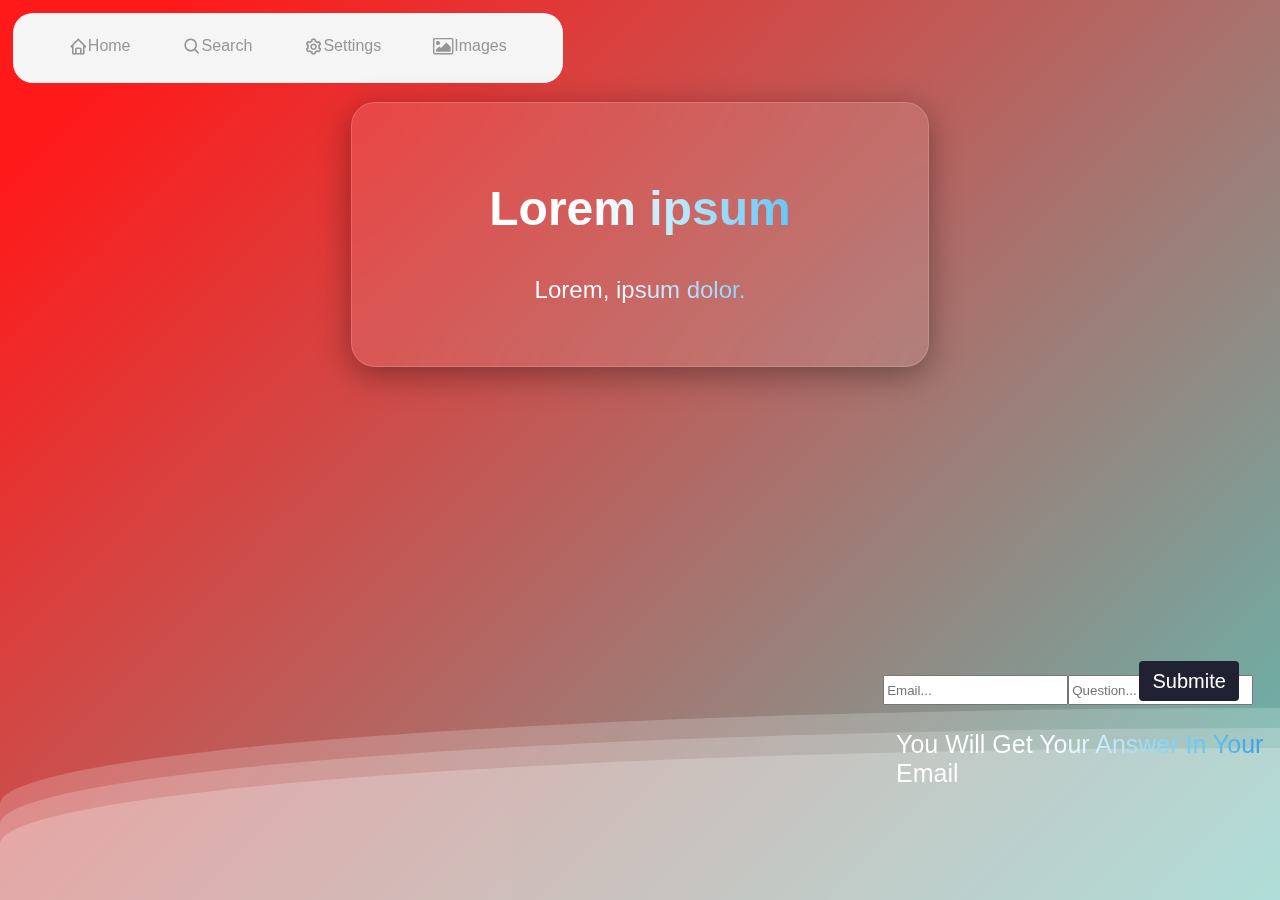
<file: index.html>
<!DOCTYPE html>
<html lang="en">
<head>
    <meta charset="UTF-8">
    <meta http-equiv="X-UA-Compatible" content="IE=edge">
    <meta name="viewport" content="width=device-width, initial-scale=1.0">
    <title>Home</title>
    <link rel="stylesheet" href="wave.css">
    <script src="k.js"></script>
    <link href="https://cdnjs.cloudflare.com/ajax/libs/font-awesome/4.7.0/css/font-awesome.min.css" rel="stylesheet">
    <link rel="stylesheet" href="https://cdnjs.cloudflare.com/ajax/libs/font-awesome/4.7.0/css/font-awesome.min.css">
</head>
<body>
    <nav>
        <div class="tab-bar">
            <div>
                <input type="radio" id="bar-radio-1" name="tabs"> 
                <label class="tab" for="bar-radio-1">
                <a href="./search.html">
                    <i class="bx bx-home"></i>
                   
                    </label>
                    Home
                </a>
            </div>
            <div>
                <input type="radio" id="bar-radio-2" name="tabs"> 
                <label class="tab" for="bar-radio-2">
                <a href="./search.html">
                    <i class="bx bx-search"></i>
    
                    </label>
                    Search
                </a>
                
                
            </div>
            
            <div>
                <input type="radio" id="bar-radio-4" name="tabs"> 
                <label class="tab" for="bar-radio-4">
                <a href="./setting.html">
                    <i class="bx bx-cog"></i>
                                   
                    </label>
                    Settings
                </a>
            </div>
            <div>
                <input type="radio" id="bar-radio-5" name="tabs">
                <label class="tab" for="bar-radio-5">
                <a href="./image.html">
                        <i class="fa fa-image"></i>
                    
                </label>
                Images
                </a>


            </div>
    
        </div>
    </nav>
    <body>
        <div>
            <div class="wave"></div>
            <div class="wave"></div>
            <div class="wave"></div>
        </div>
    </body>

    <div class="card">
        <h2>Lorem ipsum </h2>
        <p>Lorem, ipsum dolor.</p>
    </div>

    <button class="button" onclick="myFunction()">
        <span class="text">Submite</span>
        <i class="fa fa-check icon"></i>
        
    </button>
    <div class="inputs">
        <input type="text" placeholder="Email..." class="inpua" required>
        <input type="text" placeholder="Question..." class="inputb" required>
    </div>

    <p class="texts">You Will Get Your Answer In Your Email</p>
    

    
</body>
</html>
</file>
<file: wave.css>
@import url("https://unpkg.com/boxicons@2.1.1/css/boxicons.min.css");

body{
    margin: auto;
    font-family: -apple-system, BlinkMacSystemFont, sans-serif;
    overflow: auto;
    background: linear-gradient(
        315deg,
        rgba(101,0,94,1)3%,
        rgba(60, 132, 206, 1)38%,
        rgba(48, 238, 226, 1)68%,
        rgba(255, 25, 25, 1)98%
    );
    animation: gradient 15s ease infinite;
    background-size: 400% 400%;
    background-attachment: fixed;
    
    
}
@keyframes gradient{
    0%{
        background-position: 0% 0%;
    }
    50%{
        background-position: 100% 100%;
    }
    100%{
        background-position: 0% 0%;
    }
}

.wave{
    background: rgb(255 255 255/25%);
    border-radius: 1000% 1000% 0 0;
    position: fixed;
    width: 200%;
    height: 12em;
    animation: wave 10s -3s linear infinite;
    transform: translate3d(0,0,0);
    opacity: 0.8;
    bottom: 0;
    left: 0;
    z-index: -1;
}

.wave:nth-of-type(2){
    bottom: -1.25em;
    animation: wave 18s linear reverse infinite;
    opacity: 0.8;
}

.wave:nth-of-type(3){
    bottom: -2.5em;
    animation: wave 20s -1s reverse infinite;
    opacity: 0.9;
}
@keyframes wave{
    2%{
        transform: translateX(1);}
    25%{
        transform: translateX(-25%);}
    50%{transform: translateX(-50%);}
    75%{transform: translateX(-25%);}
    100%{transform: translateX(1);}
}


.card{
    background: linear-gradient(
        135deg,
        rgba(255, 255, 255, 0.1),
        rgba(255, 255, 255, 0.1)
    );

    backdrop-filter: blur(21px);
    -webkit-backdrop-filter: blur(21px);
    box-shadow: 0 8px 32px 0 rgba(0, 0, 0, 0.36);
    border: 1px solid rgba(255, 255, 255, 0.16);
    border-radius: 24px;
    padding: 38px;
    width: 500px;

}
.card{
    margin: auto;
    margin-top: 1.5%;
}
.card:where(h2,p){
    color: #ffff;
    text-align-last: center;
    margin: 0;
}
.card h2{
    font-size: 48px;
    text-align: center;
}
.card p{
    margin-top: 16px;
    font-size: 1.5em;
    color: #ffffff;
    text-align: center;
}




.tab-bar{
    display: flex;
    flex-wrap: nowrap;
    bottom: 0;
    width: 550px;
    height: 70px;
    align-items: center;
    background-color: rgb(245, 245, 245);
    border-top-left-radius: 7px;
    border-top-right-radius: 7px;
    padding-inline: 30px;
    box-sizing: border-box;
    margin-top: 1%;
    margin-left: 1%;
    border-radius: 20px;
}
.tab-bar > div{
    display: flex;
    justify-content: center;
    flex-grow: 1;
}
.tab-bar > div input[type="radio"]{
    display: none;
}
.tab-bar > div a {
    color: rgb(150, 150, 150);
    text-decoration: none;
}

.tab-bar >div label{
    display: flex;
    flex-direction: column;
    justify-content: center;
    align-items: center;
    cursor: pointer;
    font-size: .8em;
    transition: 3.s;
    width: fit-content;
}

.tab-bar > div i{
    font-size: 1.5em;
    height: 22px;
}

.tab-bar > div input[type="radio"]:checked + a label{
    color:#5549F1;
    
}

h2, p{
    font-size: 5rem;
    background: linear-gradient(to right, #fff 20%,
            #65C7F7 40%, #0052D4 60%, #fff 80%);
    background-size: 200% auto;
    color: #000;
    background-clip: text;
    text-fill-color: transparent;
    -webkit-text-fill-color: transparent;
    -webkit-background-clip: text;
    animation: animate 2s linear infinite;
}
@keyframes animate{
    to{
        background-position: 200%center;
    }
}

.button{
    position: relative;
    width: 100px;
    height: 40px;
    font-size: 20px;
    background-color: #202231;
    color: #fff;
    border: none;
    border-radius: 4px;
    cursor: pointer;
    transition: width .5s;
    border-radius: .5s;
}
.button{
    display: flex;
    margin-top: 23%;
    margin-left: 89%;

}
.button *{
    position: absolute;
    top: 50%;
    left: 50%;
    transform: translate(-50%, -50%);
    transition: opacity .25s;
    
}
.icon{
    opacity: 0;

}
.button:focus{
    width: 50px;
    background-color: #44c08a;
    border-radius: 50%;

}

.button:focus .text{
    opacity: 0;
}

.button:focus .icon{
    opacity: 1;
    transition-delay: .5s;
}
.inputs, inputa{
    display: flex;
    margin-left: 78%;
    margin-top: -2%;
}
.inputs, inputa{
    height: 30px;
}
.inputs, inputb{
    display: flex;
    margin-left: 69%;
    margin-top: -2%;
}
.inputs, inputb{
    height: 30px;
}

.texts{
    font-size: 25px;
}
.texts{
    display: flex;
    margin-left: 70%;
}
</file>
